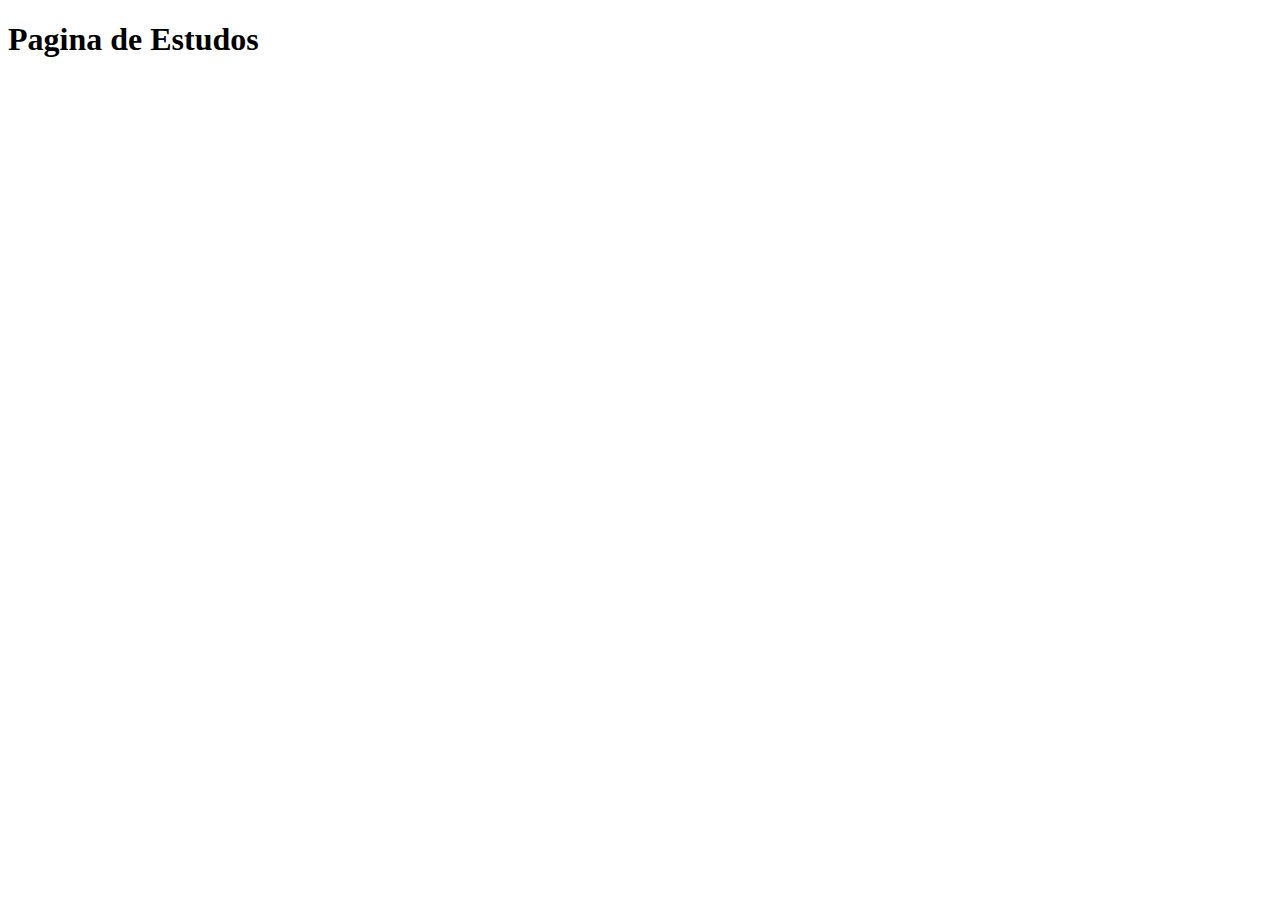
<file: Index.html>
<!DOCTYPE html>
<html lang="pt-br">
<head>
    <meta charset="UTF-8">
    <meta name="viewport" content="width=device-width, initial-scale=1.0">
    <title>Formulários</title>

</head>
<body>
    <h1>Pagina de Estudos</h1>    
    
</body>
</html>
</file>
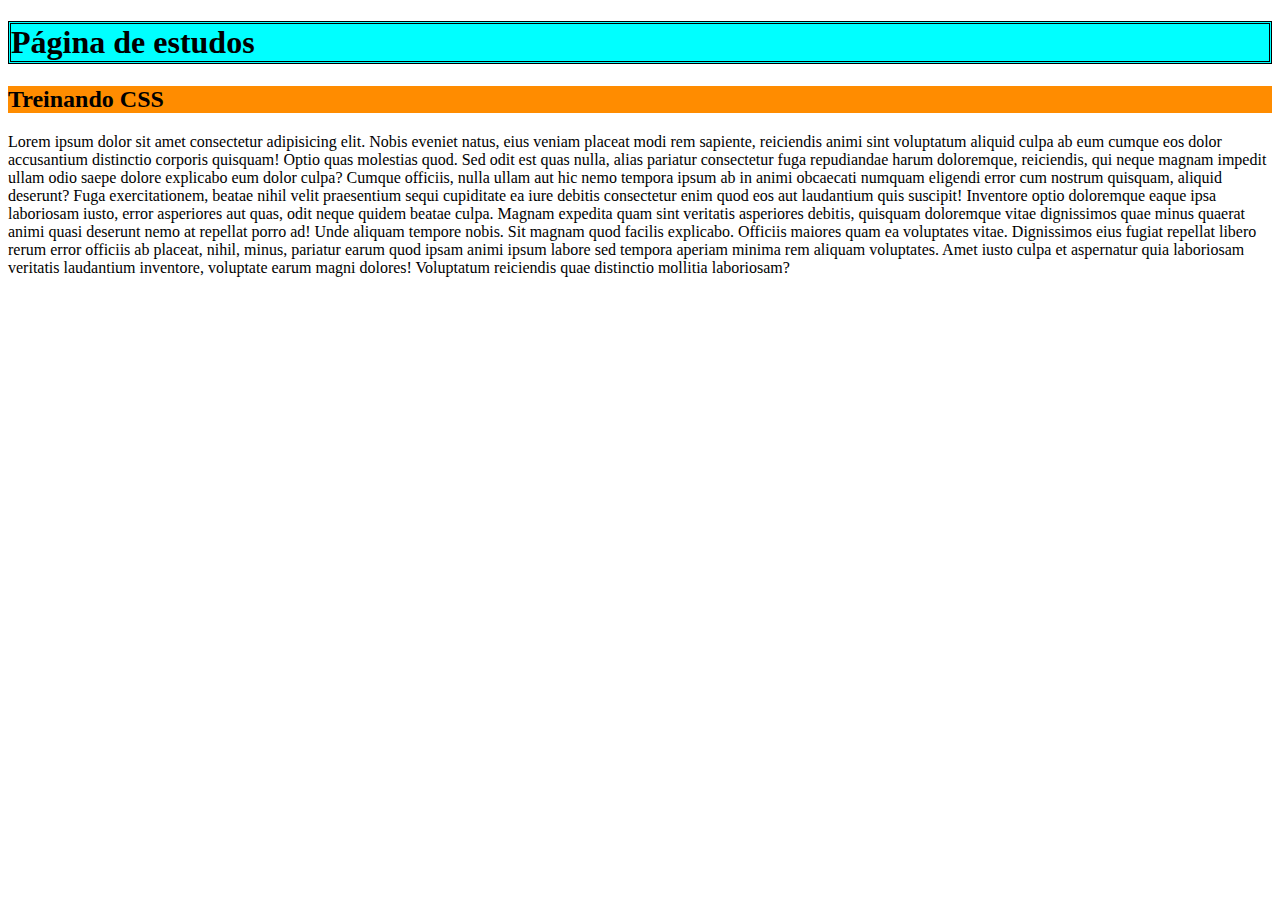
<file: exemplo_aula/Index.html>
<!DOCTYPE html>
<html lang="pt-br">
<head>
    <meta charset="UTF-8">
    <meta name="viewport" content="width=device-width, initial-scale=1.0">
    <title>Página de estudos</title>
    <link rel="stylesheet" href="Estilo.css">
</head>
<body>
    <h1>Página de estudos</h1>
    <h2>Treinando CSS</h2>
    <p>Lorem ipsum dolor sit amet consectetur adipisicing elit. Nobis eveniet natus, eius veniam placeat modi rem sapiente, reiciendis animi sint voluptatum aliquid culpa ab eum cumque eos dolor accusantium distinctio corporis quisquam! Optio quas molestias quod. Sed odit est quas nulla, alias pariatur consectetur fuga repudiandae harum doloremque, reiciendis, qui neque magnam impedit ullam odio saepe dolore explicabo eum dolor culpa? Cumque officiis, nulla ullam aut hic nemo tempora ipsum ab in animi obcaecati numquam eligendi error cum nostrum quisquam, aliquid deserunt? Fuga exercitationem, beatae nihil velit praesentium sequi cupiditate ea iure debitis consectetur enim quod eos aut laudantium quis suscipit! Inventore optio doloremque eaque ipsa laboriosam iusto, error asperiores aut quas, odit neque quidem beatae culpa. Magnam expedita quam sint veritatis asperiores debitis, quisquam doloremque vitae dignissimos quae minus quaerat animi quasi deserunt nemo at repellat porro ad! Unde aliquam tempore nobis. Sit magnam quod facilis explicabo. Officiis maiores quam ea voluptates vitae. Dignissimos eius fugiat repellat libero rerum error officiis ab placeat, nihil, minus, pariatur earum quod ipsam animi ipsum labore sed tempora aperiam minima rem aliquam voluptates. Amet iusto culpa et aspernatur quia laboriosam veritatis laudantium inventore, voluptate earum magni dolores! Voluptatum reiciendis quae distinctio mollitia laboriosam?</p>
    
</body>
</html>
</file>
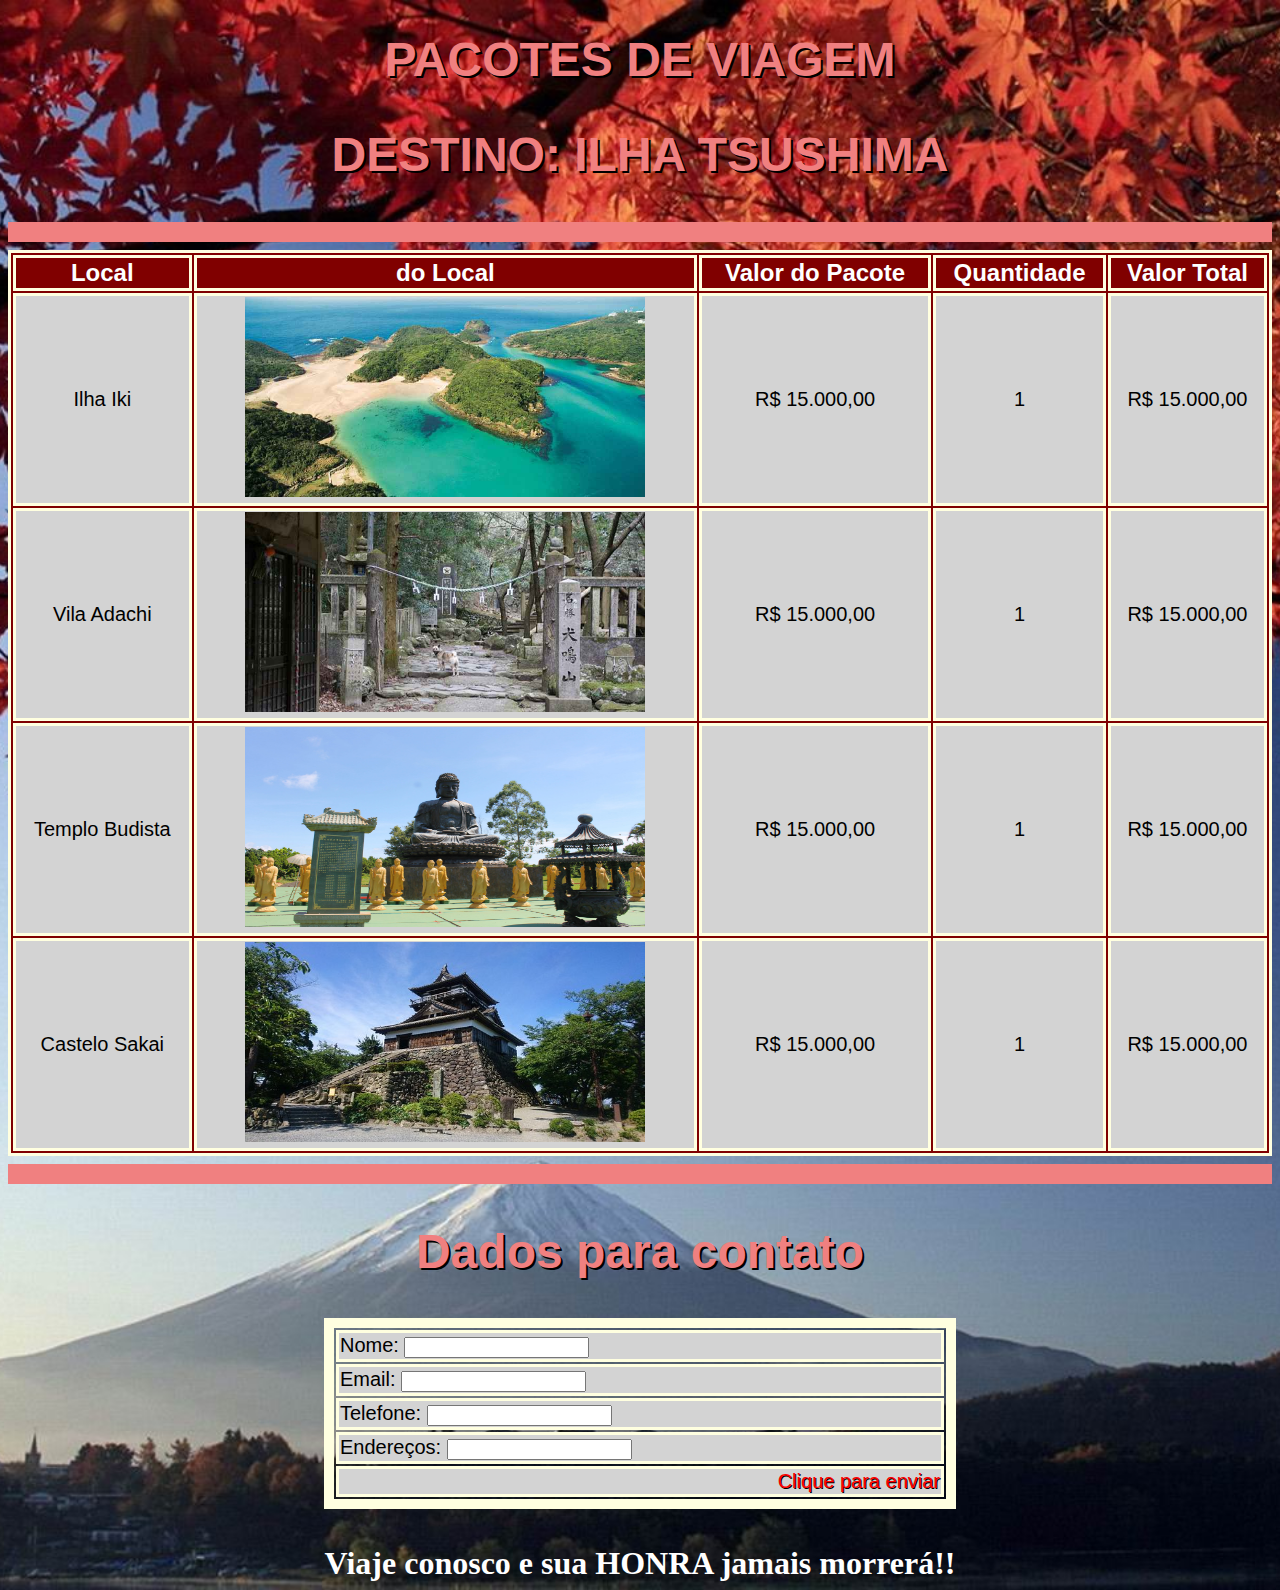
<file: pacote_de_viagens/index.html>
<!DOCTYPE html>
<html lang="pt-br">

<head>
    <meta charset="UTF-8">
    <meta name="viewport" content="width=device-width, initial-scale=1.0">
    <title>Pacote de Viagens - Tsushima</title>
    <link rel="stylesheet" href="css/estilo.css">
</head>

<body>
    <h1>PACOTES DE VIAGEM</h1>
    <h2>DESTINO: ILHA TSUSHIMA</h2>
    <hr>
    <table width=100% id="tabela">
        <th>Local</th>
        <th>do Local</th>
        <th>Valor do Pacote</th>
        <th>Quantidade</th>
        <th>Valor Total</th>
        <tr>
            <td>Ilha Iki</td>
            <td><img src="imagens/img01.jpg" alt="Ilha Iki"></td>
            <td>R$ 15.000,00</td>
            <td>1</td>
            <td>R$ 15.000,00</td>
        </tr>
        <tr>
            <td>Vila Adachi</td>
            <td><img src="imagens/img02.jpg" alt="Ilha Iki"></td>
            <td>R$ 15.000,00</td>
            <td>1</td>
            <td>R$ 15.000,00</td>
        </tr>
        <tr>
            <td>Templo Budista</td>
            <td><img src="imagens/img03.jpg" alt="Ilha Iki"></td>
            <td>R$ 15.000,00</td>
            <td>1</td>
            <td>R$ 15.000,00</td>
        </tr>
        <tr>
            <td>Castelo Sakai</td>
            <td><img src="imagens/img04.jpg" alt="Ilha Iki"></td>
            <td>R$ 15.000,00</td>
            <td>1</td>
            <td>R$ 15.000,00</td>
        </tr>
    </table>
    <hr>
    <h2>Dados para contato</h2>
    <table id="contato">
        <tr>
            <td>Nome: <input type="text" name="nome"></td>
        </tr>
        <tr>
            <td>Email: <input type="text" name="email"></td>
        </tr>
        <tr>
            <td>Telefone: <input type="text" name="telefone"></td>
        </tr>
        <tr>
            <td>Endereços: <input type="text" name="endereço"></td>
        </tr>
        <tr>
            <td id="botao">Clique para enviar</td>
        </tr>
    </table>
    <br><br>
    <footer>Viaje conosco e sua HONRA jamais morrerá!!</footer>
</body>

</html>
</file>
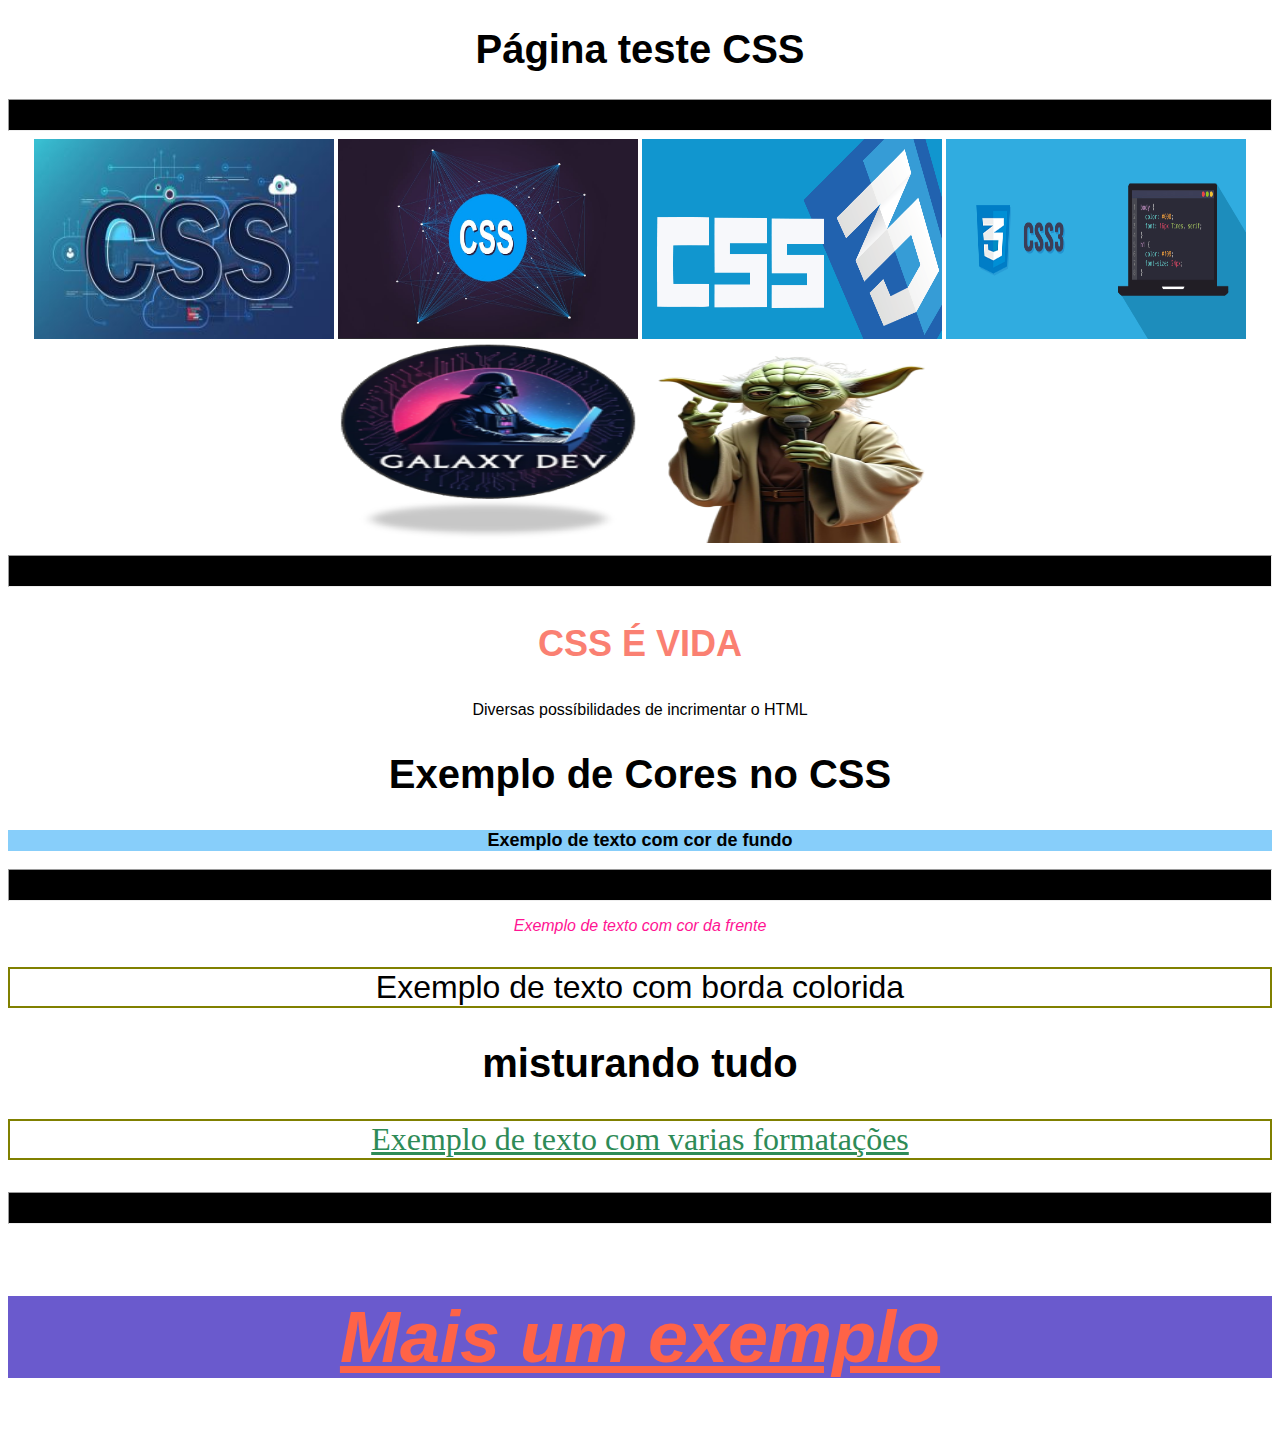
<file: css2.html>
<!DOCTYPE html>
<html lang="pt-br">
<head>
    <meta charset="UTF-8">
    <meta name="viewport" content="width=device-width, initial-scale=1.0">
    <title>Pagina CSS Teste</title>
    <link rel="stylesheet" href="css/estilo.css">
</head>
<body>

    <h1>Página teste CSS</h1>
    <hr>
    <nav>
        <img src="imagens/css01.jpg" alt="CSS logo">
        <img src="imagens/css02.jpg" alt="CSS logo 2">
        <img src="imagens/css03.png" alt="CSS logo 3">
        <img src="imagens/css04.png" alt="CSS logo 4">
        <img src="imagens/galaxydev.png" alt="Logo da Galaxy Dev">
        <img src="imagens/yoda.png" alt="Yoda">
    </nav>
    <hr>

    <p id="css">CSS É VIDA</p>
    <p>Diversas possíbilidades de incrimentar o HTML</p>
    <h2>Exemplo de Cores no CSS</h2>
    <p id="fundo">Exemplo de texto com cor de fundo</p>
    <hr>
    <p id="minitext">Exemplo de texto com cor da frente</p>
    <p id="borda">Exemplo de texto com borda colorida</p>
    <h2>misturando tudo</h2>
    <p id="mistura1">Exemplo de texto com varias formatações</p>
    <hr>
    <p id="mistura2">Mais um exemplo</p>

</body>
</html>
</file>
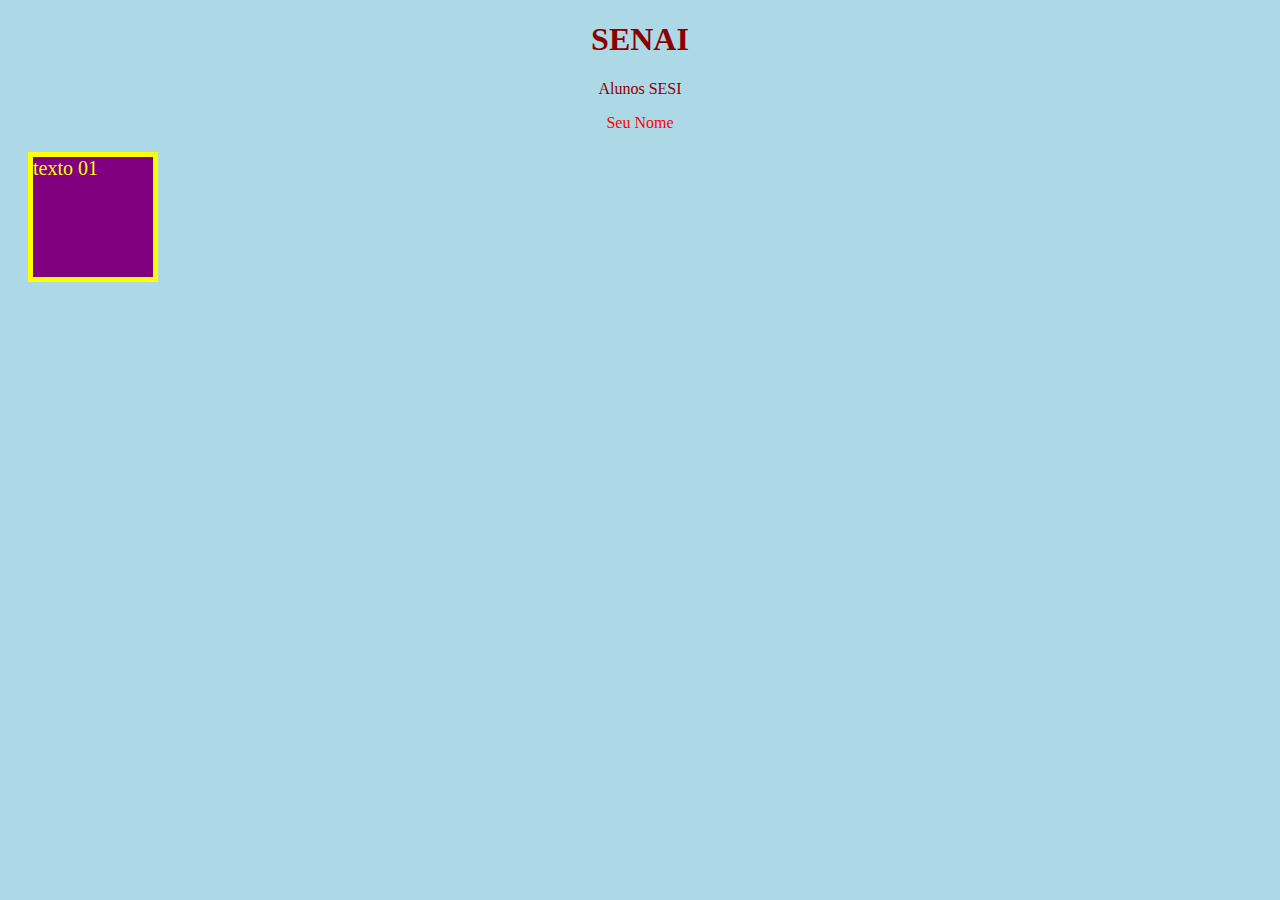
<file: estudos_css.html>
<!DOCTYPE html>
<html lang="pt-br">
<head>
    <meta charset="UTF-8">
    <meta name="viewport" content="width=device-width, initial-scale=1.0">
    <title>Estudos CSS</title>
    <style>
        /* *{

        } */
        body{
            background-color: lightblue;
        }
        /* h1{
            color: white;
            text-align: center;
        }
        p{
            font-size: 20px;
        } */

        h1, h2, p{
            text-align: center;
            color: darkred;
        }
        .centralizado{
            text-size-adjust: 20px;
            color: red;
        }
        #para1{
            background-color: purple;
            width: 120px;
            height: 120px;
            border: 5px solid yellow;
            margin: 20px;
            color: yellow;
            font-size: 20px
        }
    </style>
</head>
<body>
    <h1>SENAI</h1>
    <p>Alunos SESI</p>
    <p class="centralizado">Seu Nome</p>
    <div id="para1">
        texto 01
    </div>
</body>
</html>
</file>
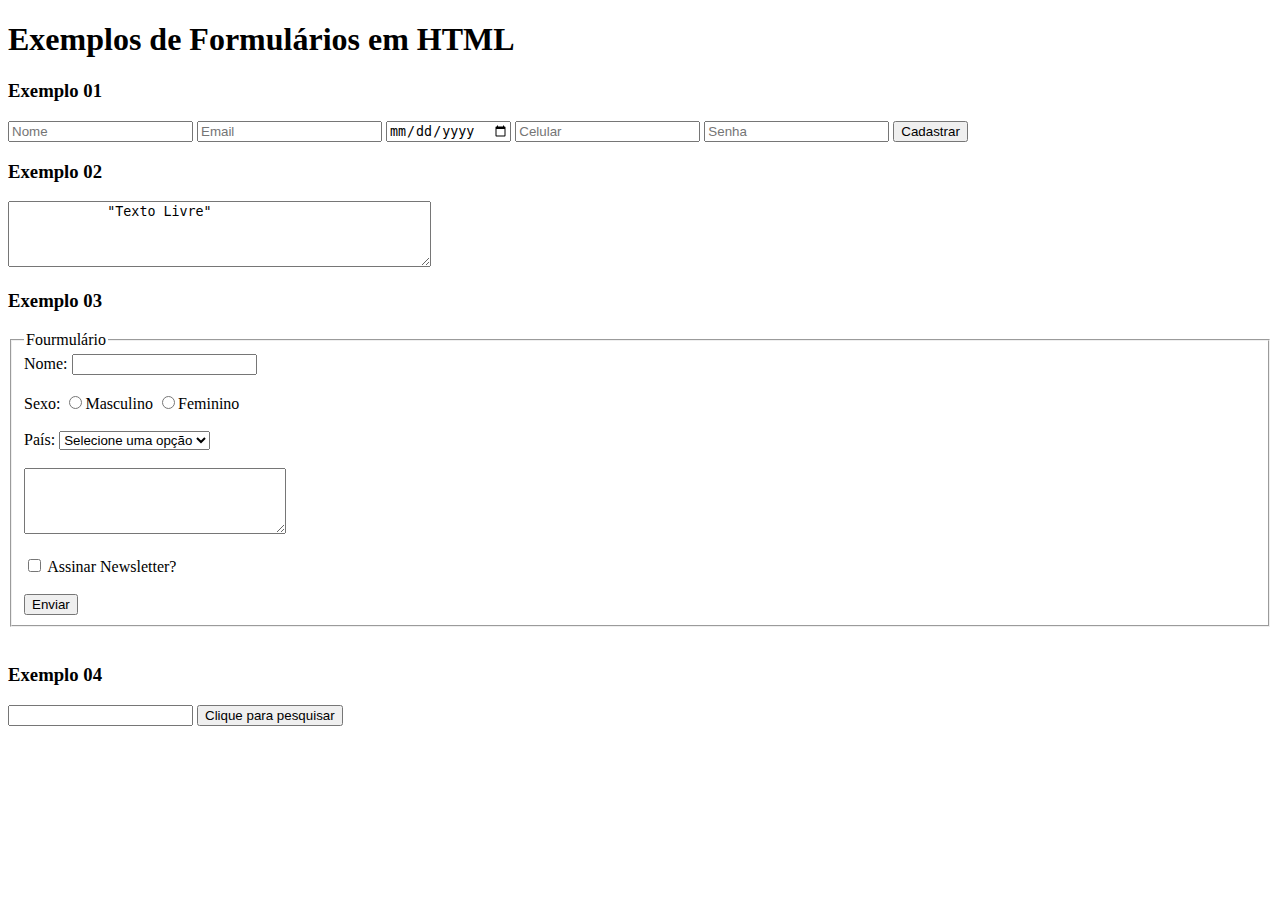
<file: formulario.html>
<!DOCTYPE html>
<html lang="pt-br">
<head>
    <meta charset="UTF-8">
    <meta name="viewport" content="width=device-width, initial-scale=1.0">
    <title>Formulário</title>
</head>
<body>
    <h1>Exemplos de Formulários em HTML</h1>
    <h3>Exemplo 01</h3>
    <form method="get" action="envio_dados.php">
        <input type="text" name="nome" placeholder="Nome"> 
        <input type="e-mail" name="email" placeholder="Email">
        <input type="date" name="Data">
        <input type="tel" name="usetel" placeholder="Celular">
        <input type="password" name="senha" placeholder="Senha">
        <button type="submit">Cadastrar</button>
    </form>

    <h3>Exemplo 02</h3>
    <form>
        <textarea rows="4" cols="50">
            "Texto Livre"
        </textarea>
    </form>

    <h3>Exemplo 03</h3>
    <form>
        <fieldset>
        <legend>Fourmulário</legend>
            <label for="name">Nome: </label>
            <input type="text" name="nome"> <br> <br>
            <label for="sex">Sexo: </label>
            <input type="radio" name="idade" value="masculino">Masculino 
            <input type="radio" name="idade" value="feminino">Feminino
            <br> <br>
            <label for="country">País: </label>
            <select name="country" id="country">
            <option>Selecione uma opção</option>
            <option>Brasil</option>
            <option>Estados Unidos</option>
            <option>Canadá</option>
            <option>Japão</option>
            </select>
            <br><br>
            <label for="message"></label>
            <textarea name="message" id="message" cols="30" rows="4"></textarea> <br><br>
            <input type="checkbox" name="newsletter" id="newsletter"> 
            <label> Assinar Newsletter?</label> <br><br>
            <input type="button" value="Enviar" onclick="msg()":>
    </fieldset> <br>
    </form>

    <h3>Exemplo 04</h3>
    <form method="GET" action="https://www.google.com/search" target="_blank">
        <input type="search" name="q">
        <input type="submit" value="Clique para pesquisar">
    </form>
</body>
</html>
</file>
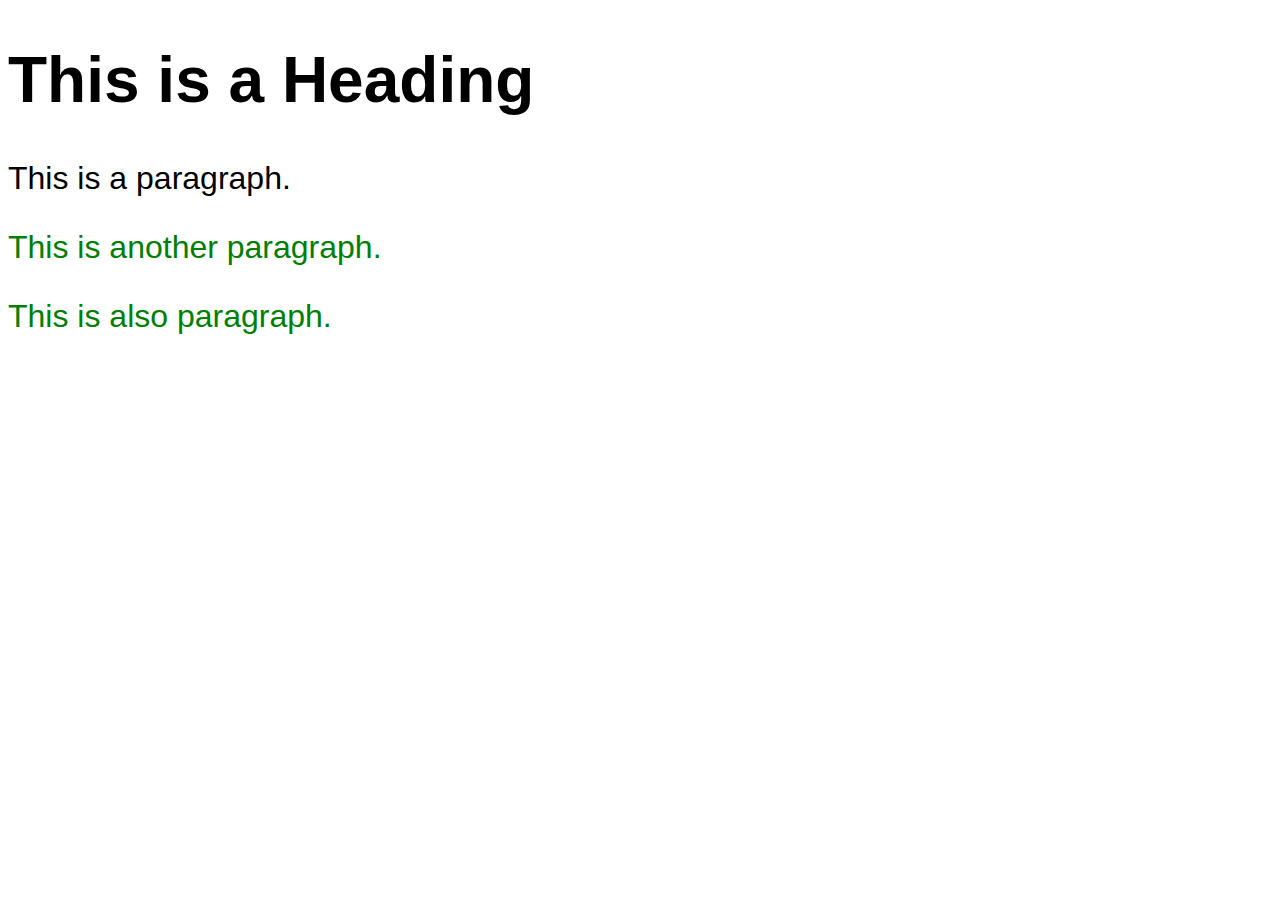
<file: Index3.html>
<!DOCTYPE html>
<html lang="pt-br">

<head>
    <meta charset="UTF-8">
    <meta name="viewport" content="width=device-width, initial-scale=1.0">
    <title>Atividade Index - 1</title>

    <style>
        .colortext {
            color: green;
        }

        body {
            font-size: 32px;
            font-family: Arial;
        }
    </style>
</head>

<body>
    <h1>This is a Heading</h1>
    <p>This is a paragraph.</p>
    <p class="colortext">This is another paragraph.</p>
    <p class="colortext">This is also paragraph.</p>
</body>

</html>
</file>
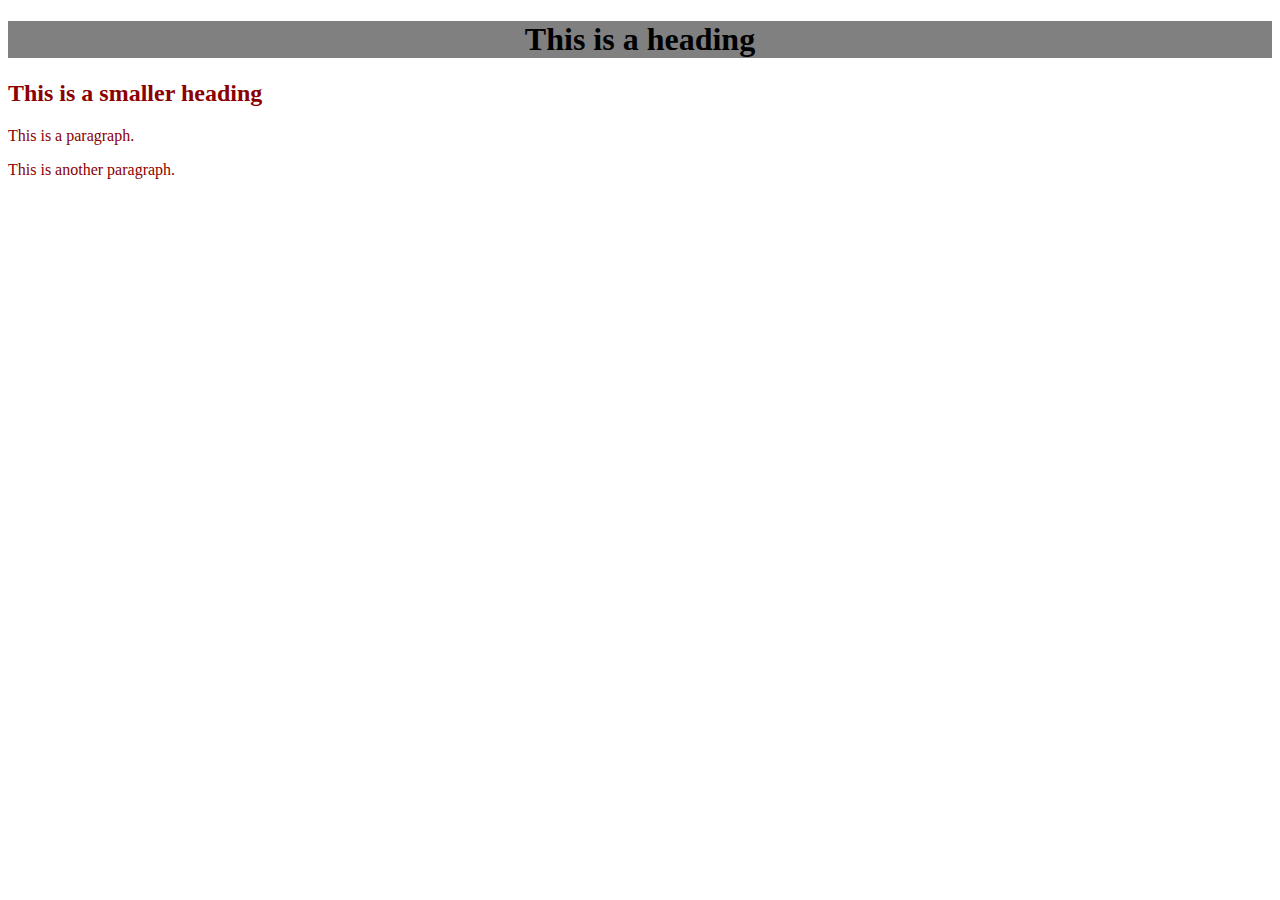
<file: Index5.html>
<!DOCTYPE html>
<html lang="pt-br">

<head>
    <meta charset="UTF-8">
    <meta name="viewport" content="width=device-width, initial-scale=1.0">
    <title>Document</title>

    <style>
        p,
        h2 {
            color: darkred;
        }

        h1 {
            text-align: center;
            background-color: grey;
        }
    </style>
</head>

<body>
    <h1>This is a heading</h1>
    <h2>This is a smaller heading</h2>
    <p>This is a paragraph.</p>
    <p>This is another paragraph.</p>
</body>

</html>
</file>
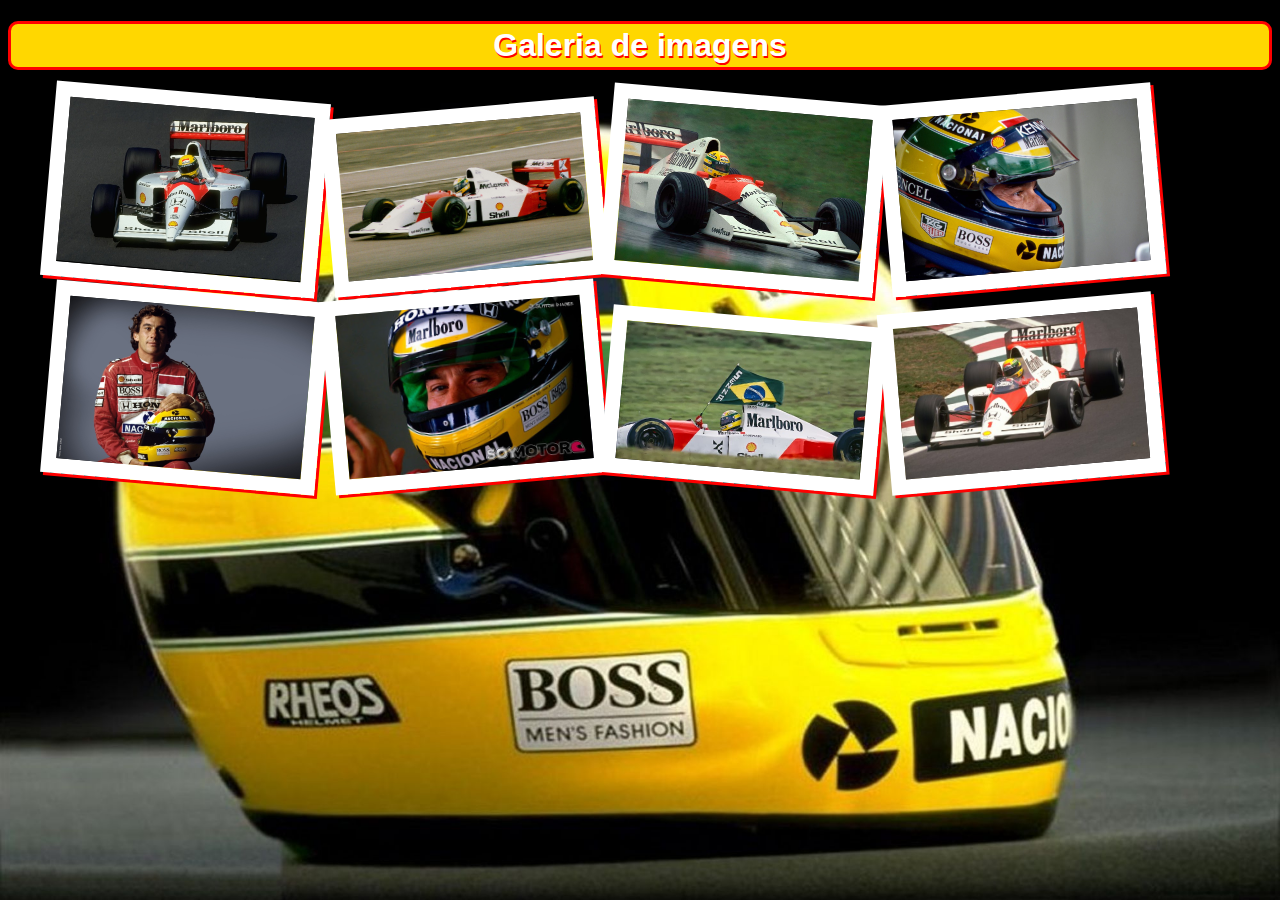
<file: galeria/galeria.html>
<!DOCTYPE html>
<html lang="pt-br">

<head>
    <meta charset="UTF-8">
    <meta name="viewport" content="width=device-width, initial-scale=1.0">
    <title>Galeria F1</title>
    <link rel="stylesheet" href="css/estilo.css">
</head>
<body>
    <h1>Galeria de imagens</h1>
    <ul>
        <img class="img rot1" src="imagens/image1.jpg" alt="Senna visto reto de cima">
        <img class="img rot2" src="imagens/image2.jpg" alt="Senna visto reto de cima">
        <img class="img rot1" src="imagens/image3.jpg" alt="Senna visto reto de cima">
        <img class="img rot2" src="imagens/image4.jpg" alt="Senna visto reto de cima">
        <img class="img rot1" src="imagens/image5.jpg" alt="Senna visto reto de cima">
        <img class="img rot2" src="imagens/image6.jpg" alt="Senna visto reto de cima">
        <img class="img rot1" src="imagens/image7.jpg" alt="Senna visto reto de cima">
        <img class="img rot2" src="imagens/image8.jpg" alt="Senna visto reto de cima">
    </ul>
</body>
</html>
</file>
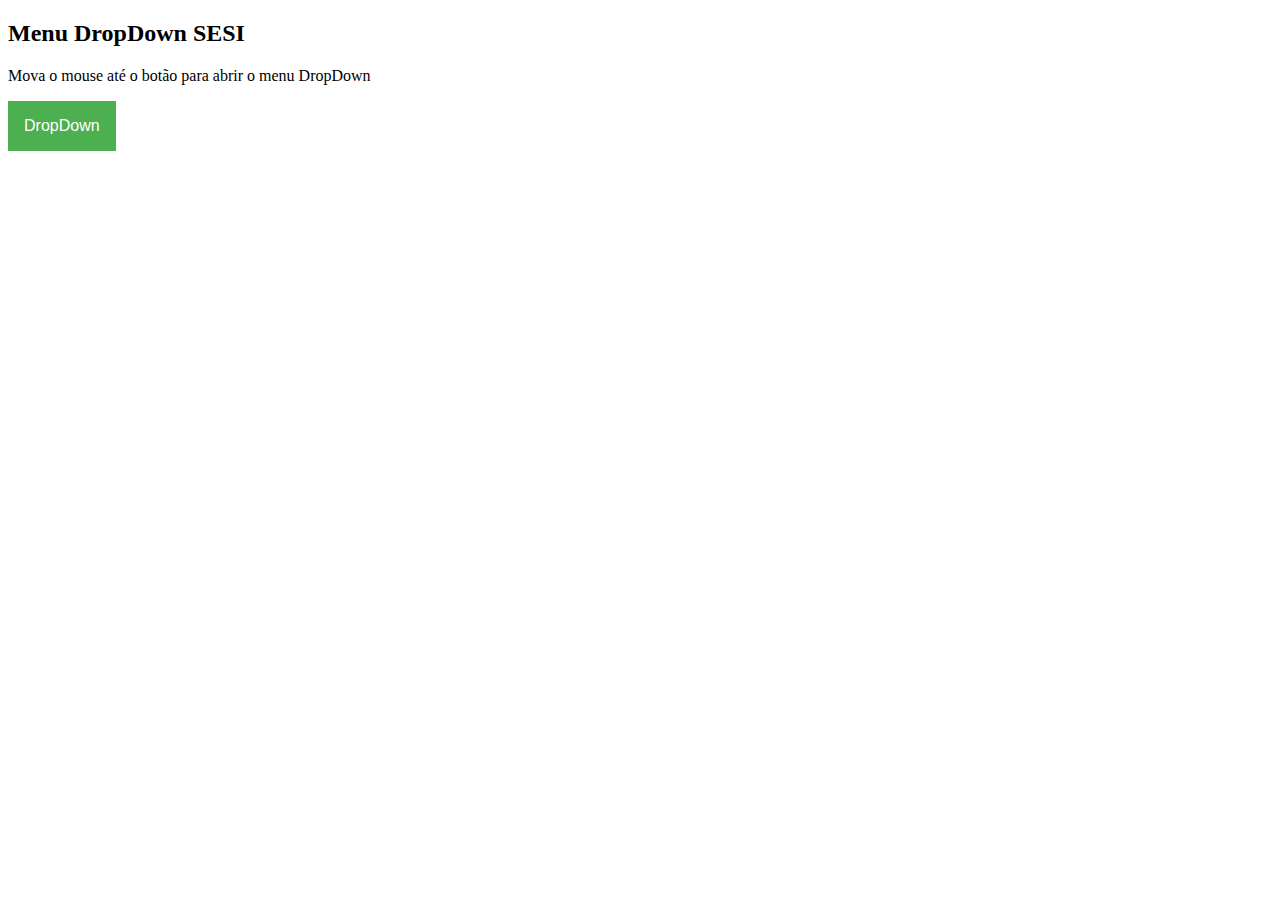
<file: menus/menu-dropdown.html>
<!DOCTYPE html>
<html lang="pt-br">
<head>
    <meta charset="UTF-8">
    <meta name="viewport" content="width=device-width, initial-scale=1.0">
    <title>Menu DropDown</title>
    <link rel="stylesheet" href="">
    <style>
        .dropbnt{
            /* cor do fundo do botão */
            background-color: #4caf50;
            /* cor do texto */
            color: white;
            /* padding do botão */
            padding: 16px;
            font-size: 16px;
            border: none;
            /* muda o icon do cursor */
            cursor: pointer;
        }

        .dropdown{
        /* o elemento continua ocupando o mesmo espaço, mas pode ser movido a qualquer momento, com o top, left, right, bottom */
            position: relative;
            display: inline-block;
        }

        .drop-conteudo{
            display: none;
            position: absolute;
            background-color: #f9f9f9;
            min-width: 160px;
            box-shadow: 0 8px 16px 0 rgb(from 0, 0, 0, 0.2);
            z-index: 1;
        }

        .drop-conteudo a{
            color: black;
            padding: 12px 16px;
            text-decoration: none;
            /* faz o link ocupar toda a largura disponivel(é clicavel em toda a linha) */
            display: block;
        }

        .drop-conteudo a:hover{
            background-color: #f1f1f1;
        }

        .dropdown:hover .drop-conteudo{
            /* quando o mouse passar sobre o elemento com essa classe, o conteudo oculto é exibido */
            display: block;
        }

        .dropdown:hover .dropbnt{
            background-color: #3e8341;
        }
    </style>
</head>
<body>
    <h2>Menu DropDown SESI</h2>
    <p>Mova o mouse até o botão para abrir o menu DropDown</p>
    <div class="dropdown">
        <button class="dropbnt">DropDown</button>
        <div class="drop-conteudo">
            <a href="#">Link 1</a>
            <a href="#">Link 2</a>
            <a href="#">Link 3</a>
        </div>
    </div>
</body>
</html>
</file>
<file: exemplo_aula/Estilo.css>
body{
    background-image: url(https://sp.senai.br/images/senai.svg);
    /* background-size: 20%; */
    /* background-repeat: repeat-y; (repete só na linha y) */
    background-repeat: no-repeat;
    background-position: top right;
    background-attachment: fixed;
}
h1{
    background-color: aqua;
    border-style: double;
}
h2{
    background-color: darkorange;
}
</file>
<file: pacote_de_viagens/css/estilo.css>
body {
    text-align: center;
    background-image: url("../imagens/japao.jpg");
    background-repeat: no-repeat;
    background-position: top;
    background-size: cover;
}

img {
    height: 200px;
    width: 400px;
}

h1,h2 {
    font-family: Arial, Helvetica, sans-serif;
    font-size: 48px;
    color: lightcoral;
    text-shadow: black 2px 2px;
}

#contato {
    text-align: left;
    font-size: 30px;
    border: lightyellow solid 10px;
    width: 50%;
    margin: auto;
}

#tabela {
    border-style: solid;
    background-color: maroon;
    border-color: lightyellow;
    font-size: 24px;
    color: white;
}

th {
    border-style: solid;
    background-color: maroon;
    border-color: lightyellow;
    font-family: Arial, Helvetica, sans-serif;
    font-size: 24px;
    color: white;
}

td {
    border-style: solid;
    background-color: lightgrey;
    border-color: lightyellow;
    font-family: Arial, Helvetica, sans-serif;
    font-size: 20px;
    color: black;
}

#botao{
    color: red;
    text-shadow: black 1px 1px;
    text-align: right;
}

hr{
    border: 10px solid lightcoral;
}

footer{
    font-family: cursive;
    font-size: xx-large;
    font-weight: bolder;
    color: white;
}
</file>
<file: css/estilo.css>
body{
    text-align: center;
}

p{
    font-family: Verdana, Geneva, Tahoma, sans-serif;
}

h1, h2{
    font-size: 40px;
    font-family: Verdana, Geneva, Tahoma, sans-serif;
}

hr{
    height: 30px;
    background-color: black;
}

img{
    width: 300px;
    height: 200px;
}

#css{
    color: salmon;
    font-size: 36px;
    font-weight: bold;
}

#fundo{
    background-color: lightskyblue;
    font-size: large;
    font-weight: bolder;
}

#borda, #mistura1{
    border: solid 2px;
    border-color: olive;
    font-size: 32px;
}

#mistura1{
    color: seagreen;
    text-decoration: underline;
    font-family: Cambria, Cochin, Georgia, Times, 'Times New Roman', serif;
}

#mistura2{
    background-color: slateblue;
    font-size: 72px;
    font-weight: bolder;
    font-style: italic;
    border-color: olive;
    color: tomato;
    text-decoration: underline;
}
#minitext{
    color: deeppink;
    font-family: 'Trebuchet MS', 'Lucida Sans Unicode', 'Lucida Grande', 'Lucida Sans', Arial, sans-serif;
    font-style: italic;
}
</file>
<file: galeria/css/estilo.css>
body{
    background-image: url('../imagens/capacete-ayrton-senna-senna.jpg');
    /* a imagem cobre toda a area visivel do body, mesmo que seja intriscicamente nescessario remover una parte */
    background-size: cover;
    background-attachment: fixed;
}
h1{
    text-align: center;
    text-shadow: rgb(255, 0, 0) 1px 2px;
    color: white;
    font-family: Verdana, Geneva, Tahoma, sans-serif;
    background-color: gold;
    border: red solid;
    border-radius: 10px;
    padding: 3px;
}

.img{
    border: 15px solid white;
    box-shadow: 3px 3px red;
    /* largura da altura e porcentagem do elemento pai */
    width: 20%;
    height: 20%;
    position: relative;
    transition: linear 0.25s;
}

.rot1{
    transform: rotate(5deg);
}
.rot2{
    transform: rotate(-5deg);
}

.img:hover{
    transform: rotate(0deg) scale(1.5);
}
</file>
